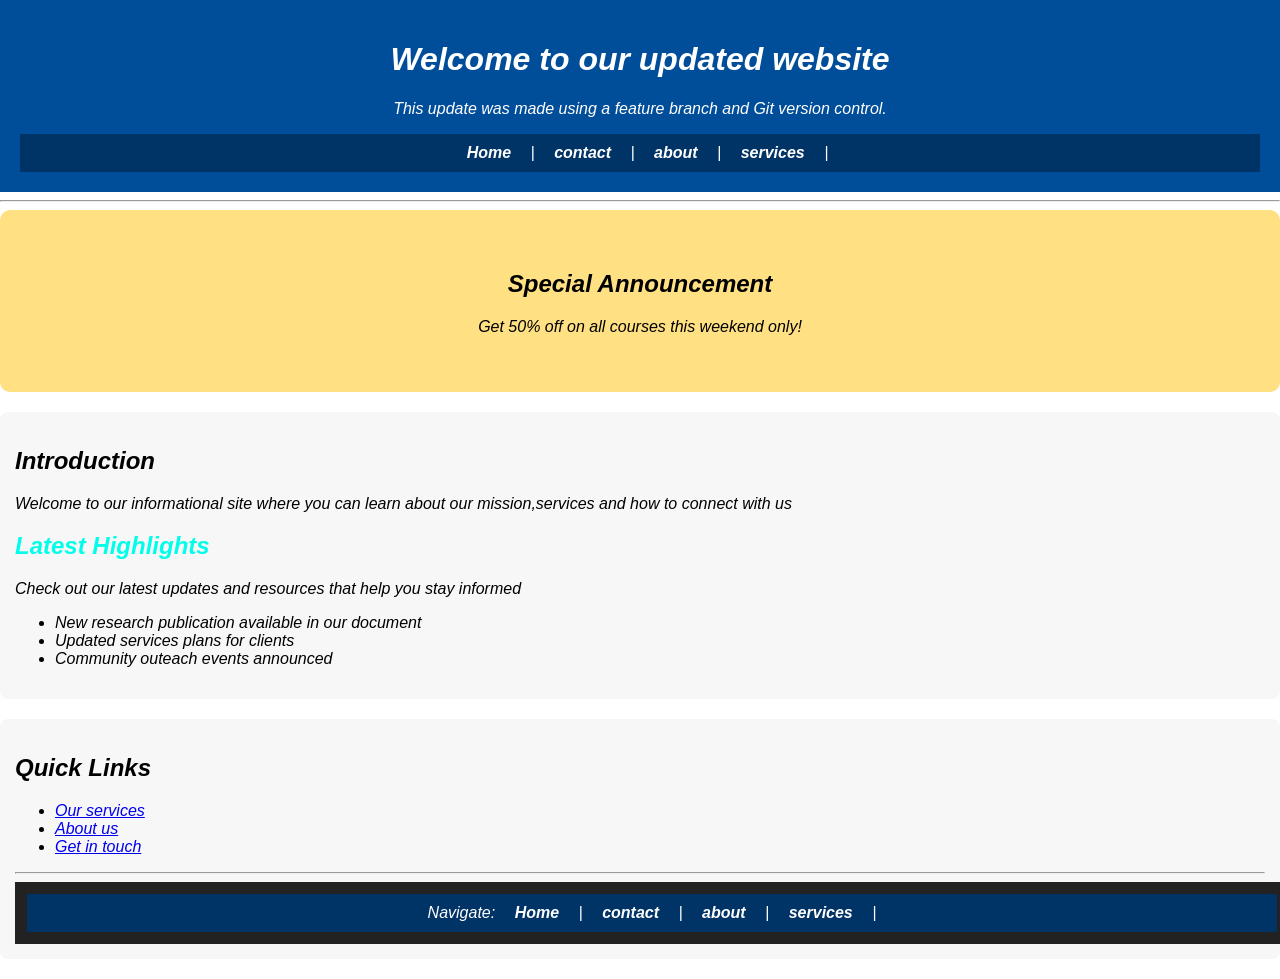
<file: index.html>
<!DOCTYPE html>
<html lang="en">
<head>
    <meta charset="UTF-8">
    <meta name="viewport" content="width=device-width, initial-scale=1.0">
    <title>Homepage</title>
        <link rel="stylesheet" href="style.css"> 

</head>

<body>
    <header>
        <h1 >Welcome to our updated website</h1>
        <p>This update was made using a feature branch and Git version control.</p>

        <nav>
            <a href="index.html">Home</a> |
            <a href="contact.html">contact</a> |
            <a href="about.html">about</a> |
            <a href="service.html">services</a> |
        </nav>
    </header>
    <hr>
    <section class="highlight">
  <h2>Special Announcement</h2>
  <p>Get 50% off on all courses this weekend only!</p>
</section>

<section>
    <h2><b> Introduction</b></h2>
    <p style=>Welcome to our informational site where you can learn about our mission,services and how to connect with us</p>
   <h2 style="color: rgb(0, 255, 234);"> <b>Latest Highlights</b></h2>
   <p>Check out our latest updates and resources that help you stay informed</p>
  <ul>
   <li>New research publication available in our document</li>
   <li>Updated services plans for clients</li>
   <li>Community outeach events announced</li>
   </ul>
</section>
<section>
    <h2 >
        <b>Quick Links</b>
    </h2>
    <ul>
       <li><a href="services">Our services</a></li>
       <li><a href="services">About us</a></li>
       <li><a href="services">Get in touch</a></li>
    </ul>
    <hr>
    <footer>
            <nav>
                Navigate:
                <a href="index.html">Home</a> |
            <a href="contact.html">contact</a> |
            <a href="about.html">about</a> |
            <a href="services.html">services</a> | 
            </nav>
       
    </footer>
</section>
</body>
</html>
</file>
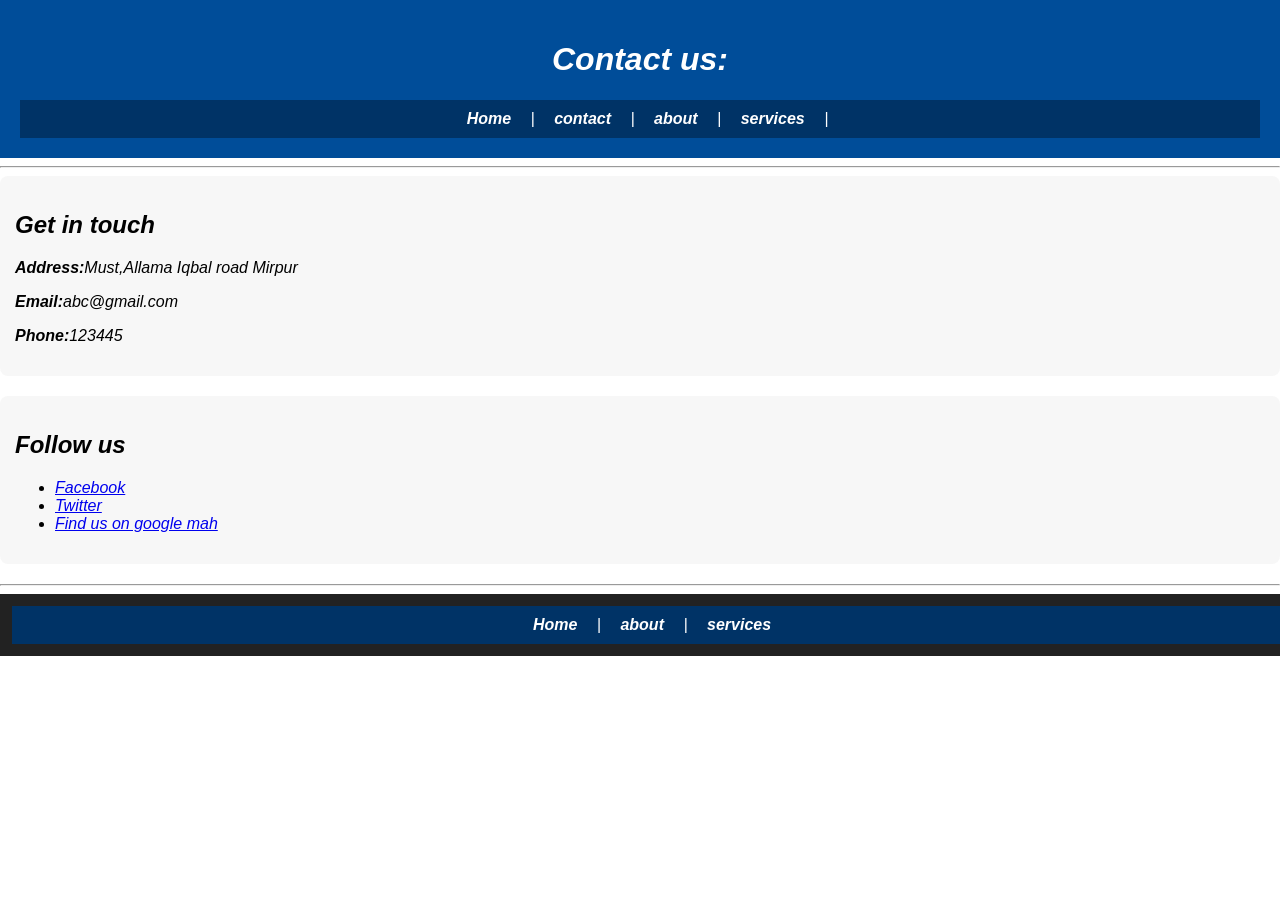
<file: contact.html>
<!DOCTYPE html>
<html lang="en">
<head>
    <meta charset="UTF-8">
    <meta name="viewport" content="width=device-width, initial-scale=1.0">
    <title>Homepage</title>
        <link rel="stylesheet" href="style.css"> 

</head>

<body>
    <header>
        <!-- ===== header sec ===== -->
        <h1>Contact us:</h1>
        <nav>
            <!-- ===== links to connect pages ===== -->
            <a href="index.html">Home</a> |
            <a href="contact.html">contact</a> |
            <a href="about.html">about</a> |
            <a href="services.html">services</a> |
        </nav>
    </header>
    <hr>
<section>
    <h2><b> Get in touch</b></h2>
    <p><b>Address:</b>Must,Allama Iqbal road Mirpur</p> 
   <p><b>Email:</b>abc@gmail.com</p> 
   <p><b>Phone:</b>123445</p> 
</section>
<section> 
    <h2>Follow us</h2>
<ul>
    <li><a href="services">Facebook</a></li>
       <li><a href="services">Twitter</a></li>
       <li><a href="services">Find us on google mah</a></li>
   </ul>
</section>
   <hr>
    <footer>
        <!-- ===== footer ===== -->
            <nav>
                <a href="index.html">Home</a> |
            <a href="about.html">about</a> |
            <a href="service.html">services</a> 
            </nav>
       
    </footer>
</section>
</body>
</html>
</file>
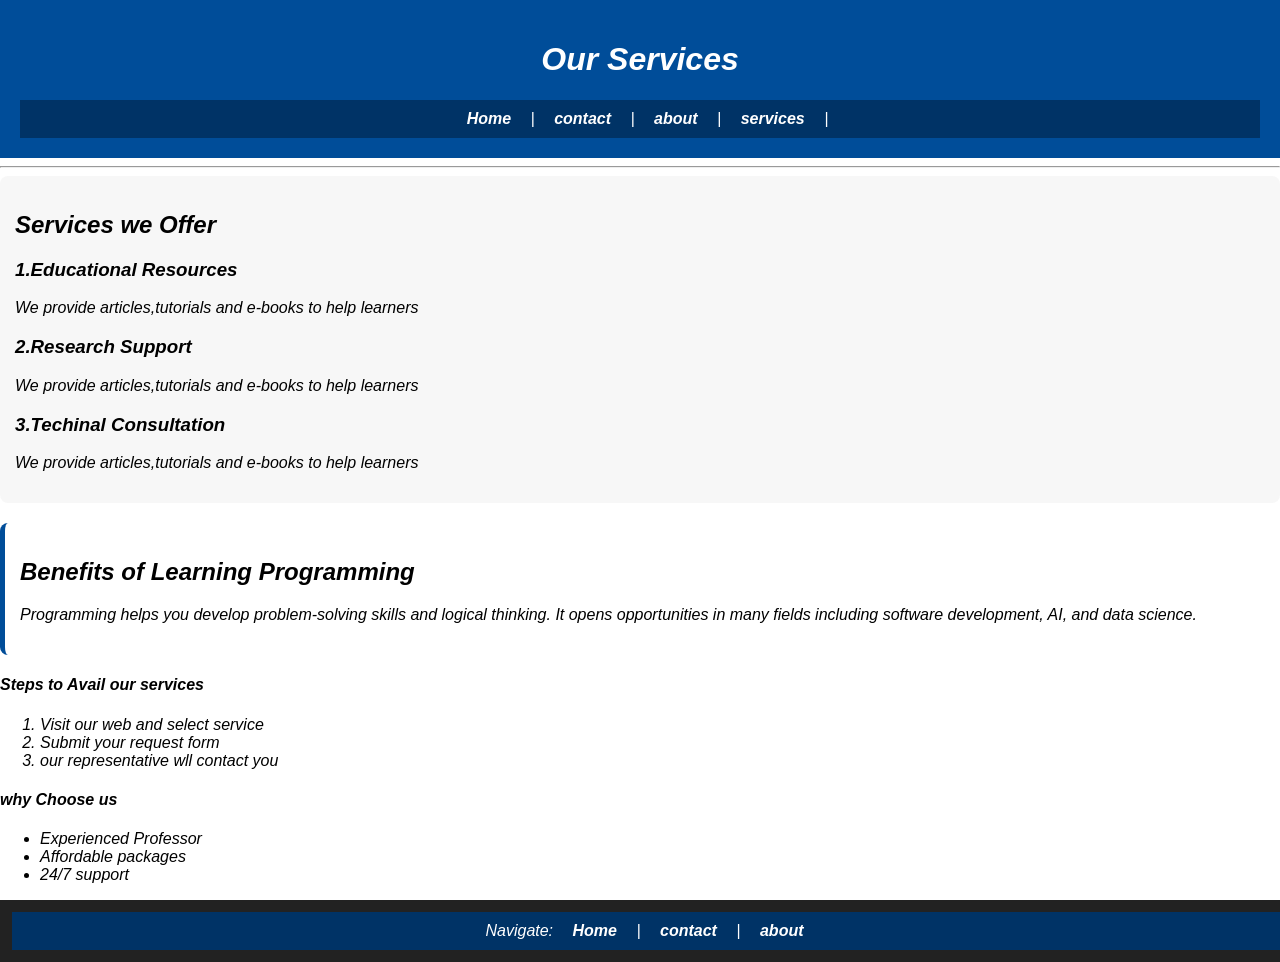
<file: service.html>
<!DOCTYPE html>
<html lang="en">
<head>
    <meta charset="UTF-8">
    <meta name="viewport" content="width=device-width, initial-scale=1.0">
    <title>Homepage</title>
    <link rel="stylesheet" href="style.css"> 

</head>
<body>
    <header>
        <h1>Our Services</h1>
        <nav>
            <a href="index.html">Home</a> |
            <a href="contact.html">contact</a> |
            <a href="about.html">about</a> |
            <a href="service.html">services</a> |
        </nav>
    </header>
    <hr>
<section>
    <h2><b> Services we Offer</b></h2>
    <h3>1.Educational Resources</h3>
    <p>We provide articles,tutorials and e-books to help learners</p>
    <h3>2.Research Support</h3>
    <p>We provide articles,tutorials and e-books to help learners</p>
    <h3>3.Techinal Consultation</h3>
    <p>We provide articles,tutorials and e-books to help learners</p>
</section>
<article>
  <h2>Benefits of Learning Programming</h2>
  <p>Programming helps you develop problem-solving skills and logical thinking. It opens opportunities in many fields including software development, AI, and data science.</p>
</article>

 <h4>Steps to Avail our services</h4>
<ol>
    <li>Visit our web and select service</li>
    <li>Submit your request form</li>
    <li>our representative wll contact you</li>
</ol>
<h4>why Choose us</h4>
<ul>
        <li>Experienced Professor</li>
    <li>Affordable packages</li>
    <li>24/7 support</li>
</ul>
 
    <footer>
            <nav>
                Navigate:
                <a href="index.html">Home</a> |
            <a href="contact.html">contact</a> |
            <a href="about.html">about</a> 
            </nav>
       
    </footer>

</body>
</html>
</file>
<file: style.css>
body {
  font-family: Arial, sans-serif;
  margin: 0;
  padding: 0;
  font-style: italic;
}

header {
  background-color: #004d99;
  color: white;
  padding: 20px; 
  text-align: center;
}

nav {
  background-color: #003366;
  padding: 10px;
  text-align: center;
}

nav a {
  color: white;
  text-decoration: none;
  margin: 0 15px;
  font-weight: bold;
}

nav a:hover {
  text-decoration: underline;
  color: red;
}

nav a:active {
  color: lightgreen;
}

main {
  padding: 20px;
}

section {
  background-color: #f2f2f294;
  padding: 15px;
  margin-bottom: 20px;
  border-radius: 8px;
}



article {
  background-color: white;
  border-left: 5px solid #004d99;
  padding: 15px;
  margin-top: 15px;
  border-radius: 8px;
}

.about-img {
  max-width: 300px;
  border: 4px solid #004d99;
  border-radius: 10px;
  display: block;
  margin: 15px auto;
}

footer {
  background-color: #222;
  color: white;
  text-align: center;
  padding: 12px;
  width: 100%;
}
.highlight {
  background-color: #ffe082; 
  text-align: center;        
  padding: 40px 20px;       
  border-radius: 10px;      
  font-family: Arial, sans-serif;
}
</file>
